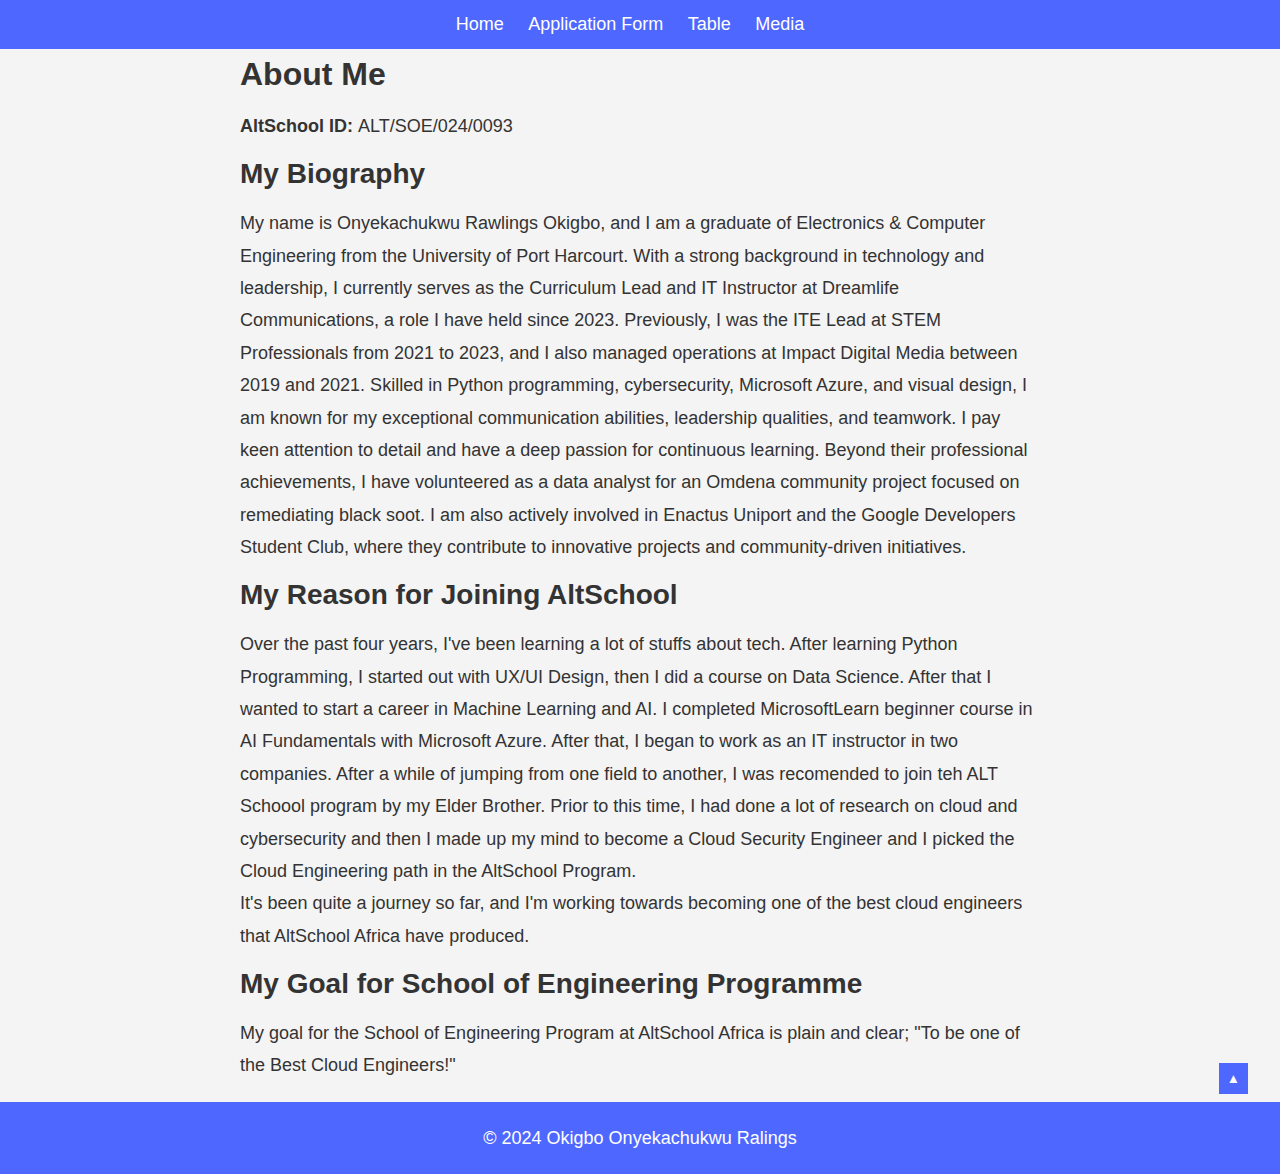
<file: index.html>
<!DOCTYPE html>
<html>

<head>
  <meta charset="UTF-8" />
  <meta name="viewport" content="width=device-width, initial-scale=1.0" />
  <title>About Me</title>
  <link rel="stylesheet" href="styles.css" />
</head>

<body id="top">
  <header>
    <nav>
      <ul>
        <li><a href="index.html">Home</a></li>
        <li><a href="/pages/form.html">Application Form</a></li>
        <li><a href="/pages/table.html">Table</a></li>
        <li><a href="/pages/media.html">Media</a></li>
      </ul>
    </nav>
  </header>

  <main>
    <section id="about">
      <h1>About Me</h1>
      <p><strong>AltSchool ID: </strong>ALT/SOE/024/0093</p>
      <h2>My Biography</h2>
      <p>
        My name is Onyekachukwu Rawlings Okigbo, and I am a graduate of Electronics & Computer Engineering from the
        University of Port Harcourt. With a strong background in technology
        and leadership, I currently serves as the Curriculum Lead and IT
        Instructor at Dreamlife Communications, a role I have held since
        2023. Previously, I was the ITE Lead at STEM Professionals from
        2021 to 2023, and I also managed operations at Impact Digital Media
        between 2019 and 2021. Skilled in Python programming, cybersecurity,
        Microsoft Azure, and visual design, I am known for my exceptional
        communication abilities, leadership qualities, and teamwork. I pay
        keen attention to detail and have a deep passion for continuous
        learning. Beyond their professional achievements, I have volunteered
        as a data analyst for an Omdena community project focused on
        remediating black soot. I am also actively involved in Enactus
        Uniport and the Google Developers Student Club, where they contribute
        to innovative projects and community-driven initiatives.
      </p>
      <h2>My Reason for Joining AltSchool</h2>
      <p>
        Over the past four years, I've been learning a lot of stuffs about tech. After learning Python Programming, I
        started out with UX/UI Design, then I did a course on Data Science. After that I wanted to start a career in
        Machine Learning and AI. I completed MicrosoftLearn beginner course in AI Fundamentals with Microsoft Azure.
        After that, I began to work as an IT instructor in two companies. After a while of jumping from one field to
        another, I was recomended to join teh ALT Schoool program by my Elder Brother. Prior to this time, I had done a
        lot of research on cloud and cybersecurity and then I made up my mind to become a Cloud Security Engineer and I
        picked the Cloud Engineering path in the AltSchool Program.
        <br />
        It's been quite a journey so far, and I'm working towards becoming one of the best cloud engineers that
        AltSchool Africa have produced.
      </p>
      <h2>My Goal for School of Engineering Programme</h2>
      <p>
        My goal for the School of Engineering Program at AltSchool Africa is plain and clear; "To be one of the Best
        Cloud Engineers!"

      </p>
    </section>
  </main>
  <button class="back_to_top_btn"><a href="#top">&#9650;</a></button>
  <footer>
    <p>&copy; 2024 Okigbo Onyekachukwu Ralings</p>
  </footer>
</body>

</html>
</file>
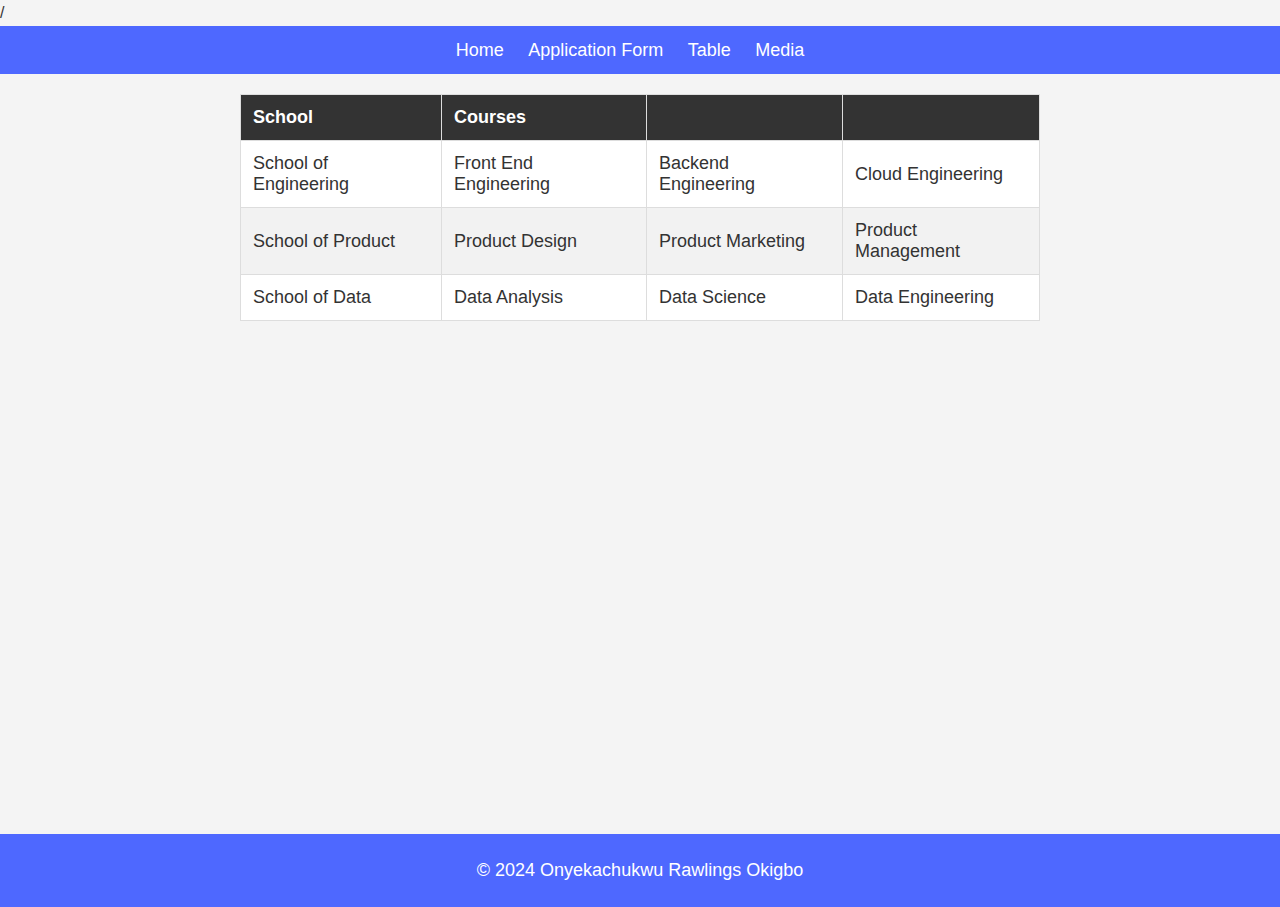
<file: pages/table.html>
/<!DOCTYPE html>
<html lang="en">
  <head>
    <meta charset="UTF-8" />
    <meta name="viewport" content="width=device-width, initial-scale=1.0" />
    <title>Responsive Styled Table</title>
    <link rel="stylesheet" href="/styles.css" />
    <link rel="stylesheet" href="/css/table_styles.css" />
  </head>
  <body>
    <header>
      <nav>
        <ul>
          <li><a href="../index.html">Home</a></li>
          <li><a href="form.html">Application Form</a></li>
          <li><a href="table.html">Table</a></li>
          <li><a href="media.html">Media</a></li>
        </ul>
      </nav>
    </header>
    <main>
      <table>
        <thead>
          <tr>
            <th>School</th>
            <th>Courses</th>
            <th></th>
            <th></th>
          </tr>
        </thead>
        <tbody>
          <tr>
            <td>School of Engineering</td>
            <td>Front End Engineering</td>
            <td>Backend Engineering</td>
            <td>Cloud Engineering</td>
          </tr>
          <tr>
            <td>School of Product</td>
            <td>Product Design</td>
            <td>Product Marketing</td>
            <td>Product Management</td>
          </tr>
          <tr>
            <td>School of Data</td>
            <td>Data Analysis</td>
            <td>Data Science</td>
            <td>Data Engineering</td>
          </tr>
          
          
        </tbody>
      </table>
    </main>
    <footer>
      <p>&copy; 2024 Onyekachukwu Rawlings Okigbo</p>
    </footer>
  </body>
</html>
</file>
<file: styles.css>
/* Global Styles */
* {
    margin: 0;
    padding: 0;
    box-sizing: border-box;
}

body {
    font-family: Arial, sans-serif;
    line-height: 1.6;
    background-color: #f4f4f4;
    color: #333;
    position: relative;
}

/* Header Styles */
header {
    background-color: #4e68ff;
    padding: 10px 0;
    color: #fff;
    text-align: center;
}

nav ul {
    list-style-type: none;
}

nav ul li {
    display: inline;
    margin-right: 15px;
}

nav ul li a {
    color: #fff;
    text-decoration: none;
    font-size: 18px;
}

nav ul li a:hover {
    text-decoration: underline;
}

/* Main Content Styles */
main {
    margin: 20px 0;
}

h1, h2 {
    color: #333;
}

p {
    margin: 10px 0;
    font-size: 16px;
    line-height: 1.8;
}

main {
    min-height: 80vh;
}

/* Footer Styles */
footer {
    background-color: #4e68ff;
    color: #fff;
    text-align: center;
    padding: 10px 0;
    margin-top: 20px;
}

/* Responsive Design */
@media (max-width: 768px) {
    nav ul li {
        display: block;
        margin: 10px 0;
    }

    nav ul li a {
        font-size: 20px;
    }
    
    p {
        font-size: 18px;
    }

    h1 {
        font-size: 24px;
    }

    h2 {
        font-size: 20px;
    }
}

@media (min-width: 769px) {
    main {
        max-width: 800px;
        margin: 0 auto;
    }

    nav ul li {
        margin-right: 20px;
    }

    h1 {
        font-size: 32px;
    }

    h2 {
        font-size: 28px;
    }

    p {
        font-size: 18px;
    }
}

.back_to_top_btn {
    position: absolute;
    right: 2rem;
    bottom: 5rem;
    z-index: 20;
    padding: 0.5rem;
    background-color: #4e68ff;
    color: white;
    border: none
}

.back_to_top_btn > a {
    text-decoration: none;
    color: white;
}
</file>
<file: css/table_styles.css>
/* Table Styling */
table {
    width: 100%;
    border-collapse: collapse;
    margin: 20px 0;
    font-size: 18px;
    text-align: left;
    background-color: #fff;
}

table th, table td {
    padding: 12px;
    border: 1px solid #ddd;
}

thead {
    background-color: #333;
    color: #fff;
}

tbody tr:nth-child(even) {
    background-color: #f2f2f2;
}

tbody tr:hover {
    background-color: #f1c40f;
    color: #fff;
}

/* Responsive Styles */
@media (max-width: 768px) {
    table, thead, tbody, th, td, tr {
        display: block;
    }

    thead {
        display: none; /* Hide table headers on small screens */
    }

    tr {
        margin-bottom: 15px;
        border: 1px solid #ddd;
        padding: 10px;
        background-color: #fff;
    }

    td {
        display: block;
        text-align: right;
        padding-left: 50%;
        position: relative;
    }

    td:before {
        content: attr(data-label);
        position: absolute;
        left: 10px;
        top: 12px;
        font-weight: bold;
        text-transform: uppercase;
        color: #333;
    }
}
</file>
